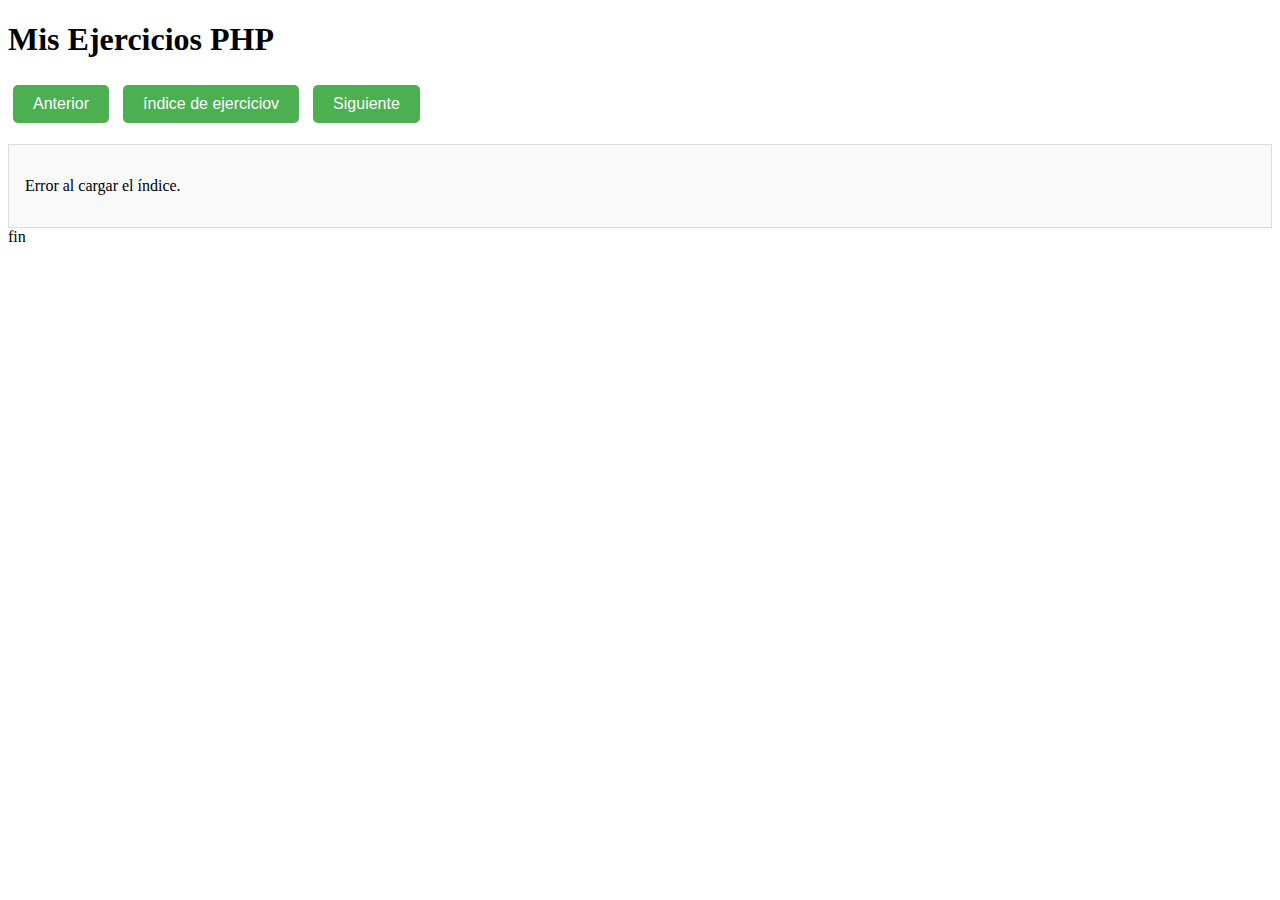
<file: public/index.html>
<!DOCTYPE html>
<html lang="es">

<head>
  <meta charset="UTF-8">
  <meta name="viewport" content="width=device-width, initial-scale=1.0">
  <title>Mis Ejercicios PHP</title>
  <link rel="stylesheet" href="css/styles.css">
</head>

<body>
  <h1>Mis Ejercicios PHP</h1>

  <!-- Botones de navegación -->
  <div id="navigation">
    <button id="prev-button">Anterior</button>
    <button id="index-button">índice de ejerciciov</button>
    <button id="next-button">Siguiente</button>
  </div>

  <!-- Contenedor para índice o ejercicios -->
  <div id="exercise-container"></div>
  fin
  <script type="module" src="./js/scripts.js"></script>
</body>

</html>
</file>
<file: public/css/styles.css>
#navigation {
  margin: 1em 0;
}

button {
  padding: 0.5em 1em;
  margin-right: 1em;
  background-color: #007bff;
  color: white;
  border: none;
  border-radius: 5px;
  cursor: pointer;
}

button:disabled {
  background-color: #cccccc;
  cursor: not-allowed;
}

#exercise-container {
  margin-top: 1em;
  padding: 1em;
  border: 1px solid #ddd;
  background-color: #f9f9f9;
}
#navigation button {
  padding: 10px 20px;
  margin: 5px;
  background-color: #4caf50; /* Color de fondo verde */
  color: white;
  border: none;
  cursor: pointer;
  font-size: 16px;
}

#navigation button:hover {
  background-color: #45a049; /* Color al pasar el ratón */
}

#navigation a {
  text-decoration: none;
  color: white; /* Color del texto del enlace */
}
</file>
